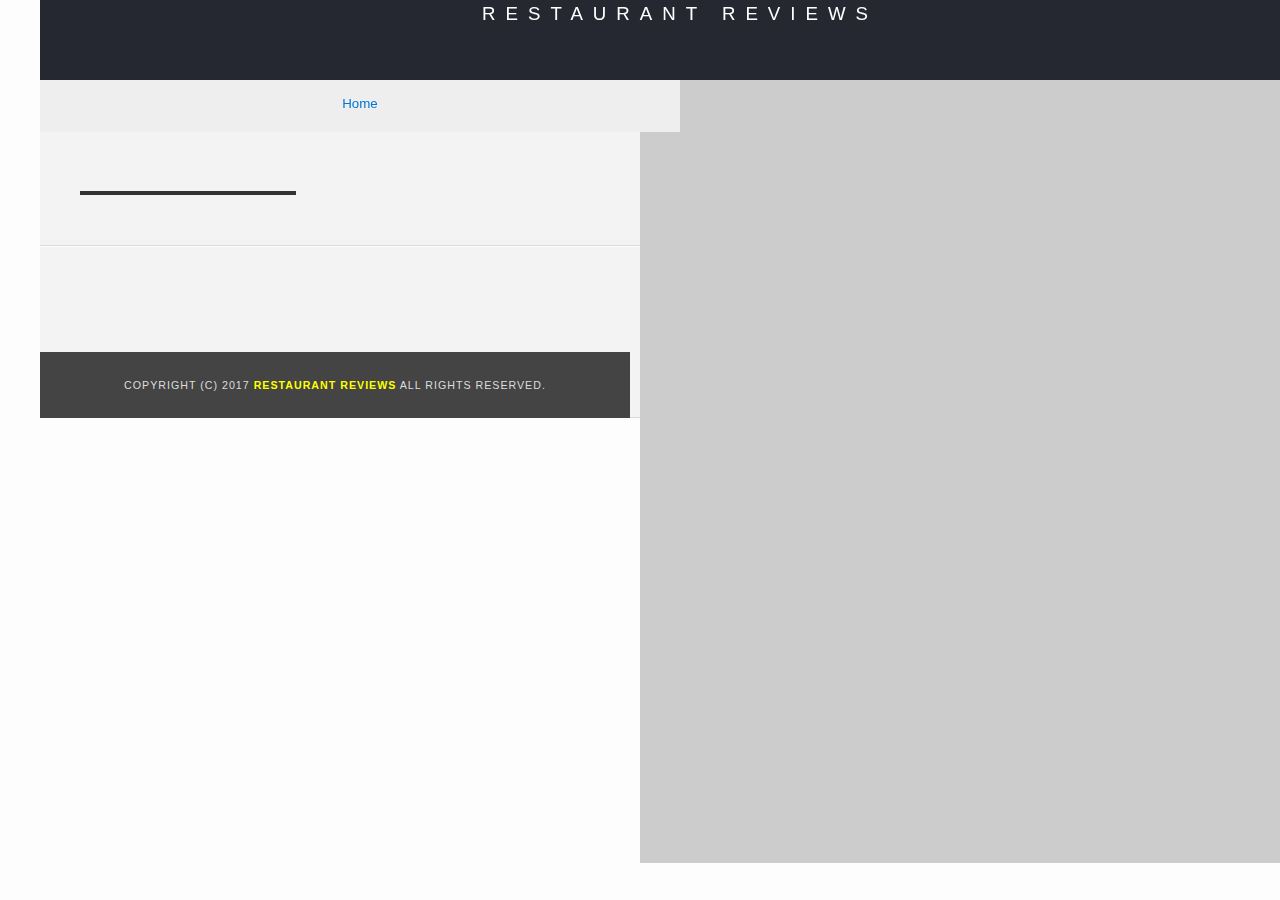
<file: app/restaurant.html>
<!DOCTYPE html>
<html lang="en">

<head>
	<meta name="viewport" content="width=device-width, initial-scale=1.0">
	<meta author="Julio Montero">
	<meta charset="UTF-8">
	<meta name="Description" content="Web for reviews restaurants.">
	<meta name="theme-color" content="#317EFB"/>
   <link rel="icon" sizes="500x500" href="img/icon.png">
   <link rel="manifest" href="/manifest.json">
  <!-- Normalize.css for better cross-browser consistency -->
  <link rel="stylesheet" src="//normalize-css.googlecode.com/svn/trunk/normalize.css" />
  <!-- Main CSS file -->
  <link rel="stylesheet" href="css/styles.css" type="text/css">
  <link rel="stylesheet" href="https://unpkg.com/leaflet@1.3.1/dist/leaflet.css" integrity="sha512-Rksm5RenBEKSKFjgI3a41vrjkw4EVPlJ3+OiI65vTjIdo9brlAacEuKOiQ5OFh7cOI1bkDwLqdLw3Zg0cRJAAQ==" crossorigin=""/>
  <title>Restaurant Info</title>
</head>

<body class="inside">
  <!-- Beginning header -->
  <header>
    <!-- Beginning nav -->
    <nav>
      <h1>Restaurant Reviews</h1>
    </nav>
    <!-- Beginning breadcrumb -->
    <ul id="breadcrumb" role="navigation" aria-label="Breadcrumb">
      <li><a href="index.html" aria-current="page">Home</a></li>
    </ul>
    <!-- End breadcrumb -->
    <!-- End nav -->
  </header>
  <!-- End header -->

  <!-- Beginning main -->
  <main id="maincontent">
    <!-- Beginning map -->
    <section id="map-container" aria-label="location" role="application">
      <div id="map" tabindex="-1"></div>
    </section>
    <!-- End map -->
    <!-- Beginning restaurant -->
    <section id="restaurant-container">
      <h2 id="restaurant-name"></h2>
      <img id="restaurant-img">
      <p id="restaurant-cuisine"></p>
      <p id="restaurant-address"></p>
      <table id="restaurant-hours"></table>
    </section>
    <!-- end restaurant -->
    <!-- Beginning reviews -->
    <section id="reviews-container" aria-label="Reviews">
      <ul id="reviews-list"></ul>
    </section>
    <!-- End reviews -->
  </main>
  <!-- End main -->

  <!-- Beginning footer -->
  <footer id="footer">
    Copyright (c) 2017 <strong><h4>Restaurant Reviews</strong></h4> All Rights Reserved.
  </footer>
  <!-- End footer -->
  <script src="https://unpkg.com/leaflet@1.3.1/dist/leaflet.js" integrity="sha512-/Nsx9X4HebavoBvEBuyp3I7od5tA0UzAxs+j83KgC8PU0kgB4XiK4Lfe4y4cgBtaRJQEIFCW+oC506aPT2L1zw==" crossorigin=""></script>
  <!-- Beginning scripts -->
  <!-- Database helpers -->
  <script type="application/javascript" charset="utf-8" src="js/idb.js"></script> 
  <script type="text/javascript" src="js/dbhelper.js"></script>
  <!-- Main javascript file -->
  <script type="text/javascript" src="js/restaurant_info.js"></script>
  <!-- Google Maps -->
 <!--  <script async defer src="https://maps.googleapis.com/maps/api/js?key=AIzaSyA_tKbW6A5pQ-eupxI56myUnHLqYCzOjKo&libraries=places&callback=initMap"></script> -->
  <!-- End scripts -->

</body>

</html>
</file>
<file: app/css/styles.css>
@charset "utf-8";
/* CSS Document */


body,td,th,p{
	font-family: Arial, Helvetica, sans-serif;
	font-size: 10pt;
	color: #333;
	line-height: 1.5;
}
body {
	background-color: #fdfdfd;
	margin: 0;
	position:relative;
}
ul, li {
	font-family: Arial, Helvetica, sans-serif;
	font-size: 10pt;
	color: #333;
}
a {
	color: #150505;
	text-decoration: none;
}
a:hover, a:focus {
	color: #3397db;
	text-decoration: none;
}
a img{
	border: none 0px #fff;
}
h1, h2, h3, h4, h5, h6 {
  font-family: Arial, Helvetica, sans-serif;
  margin: 0 0 20px;
}
article, aside, canvas, details, figcaption, figure, footer, header, hgroup, menu, nav, section {
	display: block;
}
#maincontent {
  background-color: #f3f3f3;
  min-height: 100%;
}
#footer {
  background-color: #444;
  color: #ddd;
  font-size: 8pt;
  letter-spacing: 1px;
  padding: 25px;
  text-align: center;
  text-transform: uppercase;
}

#footer h4 {
	color: #ffff00;
	display: inline;
}	

#footer h4:hover, h4:focus {
	color: #3397db;
	text-decoration: none;
}
	
/* ====================== Navigation ====================== */
nav {
  width: 100%;
  height: 80px;
  background-color: #252831;
  text-align:center;
}
nav h1 {
  margin: auto;
}
nav h1 a {
  color: #fff;
  font-size: 14pt;
  font-weight: 200;
  letter-spacing: 10px;
  text-transform: uppercase;
}

header {
  width: 100%;
  height: 80px;
  background-color: #252831;
  text-align:center;
}

header h1 {
margin: auto;
  color: #fff;
  font-size: 14pt;
  font-weight: 200;
  letter-spacing: 10px;
  text-transform: uppercase;
}


header h1:hover, h1:focus {
	color: #3397db;
	text-decoration: none;
}

#breadcrumb {
    padding: 10px 40px 16px;
    list-style: none;
    background-color: #eee;
    font-size: 17px;
    margin: 0;
    width: calc(100% - 80px);
}

/* Display list items side by side */
#breadcrumb li {
    display: inline;
}

/* Add a slash symbol (/) before/behind each list item */
#breadcrumb li+li:before {
    padding: 8px;
    color: black;
    content: "/\00a0";
}

/* Add a color to all links inside the list */
#breadcrumb li a {
    color: #0275d8;
    text-decoration: none;
}

/* Add a color on mouse-over */
#breadcrumb li a:hover {
    color: #01447e;
    text-decoration: underline;
}
/* ====================== Map ====================== */
#map {
  height: 400px;
  width: 100%;
  background-color: #ccc;
}
/* ====================== Restaurant Filtering ====================== */
.filter-options {
  width: 100%;
  background-color: #4497FB;
  align-items: center;
  display: flex;
  flex-wrap: wrap;
  padding-top: 10px;
}
.filter-options h2 {
  color: white;
  font-size: 1rem;
  font-weight: normal;
  line-height: 1;
  text-align: center;
  width:100%;
}
.filter-options label {
  font-family: Arial,sans-serif;
  font-size: 11pt;
  letter-spacing: 0;
  padding: 0 10px;
  width: 90%;
  margin-left: auto;
  margin-right: auto;
  margin-bottom: 2%;
  height: 35px;
  display: block;
  float: right;
}

.filter-options label select{
  background-color: white;
  border: 1px solid #fff;
}


/* ====================== Restaurant Listing ====================== */
#restaurants-list {
  background-color: #f3f3f3;
  list-style: outside none none;
  margin: 0;
  padding: 30px 15px 60px;
  text-align: center;
}
#restaurants-list li {
  background-color: #fff;
  border: 2px solid #ccc;
  font-family: Arial,sans-serif;
  width: 270px;
  max-width: 270px;
  margin-left:auto;
  margin-right: auto;
  margin-bottom: 5%;
  padding: 0 30px 25px;
  text-align: left;
  
}
#restaurants-list .restaurant-img {
  background-color: #ccc;
  display: block;
  margin: 0;
  max-width: 100%;
  min-height: 248px;
  min-width: 100%;
}
#restaurants-list li h1 {
  color: #f18200;
  font-family: Arial,sans-serif;
  font-size: 14pt;
  font-weight: 200;
  letter-spacing: 0;
  line-height: 1.3;
  margin: 20px 0 10px;
  text-transform: uppercase;
}
#restaurants-list p {
  margin: 0;
  font-size: 11pt;
}
#restaurants-list li a {
  background-color: orange;
  border-bottom: 3px solid #eee;
  color: #fff;
  display: inline-block;
  font-size: 10pt;
  margin: 15px 0 0;
  padding: 8px 30px 10px;
  text-align: center;
  text-decoration: none;
  text-transform: uppercase;
}

/* ====================== Restaurant Details ====================== */
.inside header {
  position: fixed;
  top: 0;
  width: 100%;
  z-index: 1000;
}
.inside #map-container {
  background: blue none repeat scroll 0 0;
  height: 300px;
  width: 100%;
  margin-top: 30%;
  z-index: 999;
}
.inside #map {
  background-color: #ccc;
  height: 100%;
  width: 100%;
}
.inside #footer {
  bottom: 0;
  position: absolute;
  width: 90%;
}
#restaurant-name {
  color: #f18200;
  font-family: Arial,sans-serif;
  font-size: 20pt;
  font-weight: 200;
  letter-spacing: 0;
  margin: 15px 0 30px;
  text-transform: uppercase;
  line-height: 1.1;
}
#restaurant-img {
	width: 90%;
}
#restaurant-address {
  font-size: 12pt;
  margin: 10px 0px;
}
#restaurant-cuisine {
  background-color: #333;
  color: #ddd;
  font-size: 12pt;
  font-weight: 300;
  letter-spacing: 10px;
  margin: 0 0 20px;
  padding: 2px 0;
  text-align: center;
  text-transform: uppercase;
	width: 90%;
}
#restaurant-container, #reviews-container {
  border-bottom: 1px solid #d9d9d9;
  border-top: 1px solid #fff;
  padding: 40px 40px 30px;
  width: 90%;
}
#reviews-container {
  padding: 30px 40px 80px;
}
#reviews-container h2 {
  color: #f58500;
  font-size: 24pt;
  font-weight: 300;
  letter-spacing: -1px;
  padding-bottom: 1pt;
}
#reviews-list {
  margin: 0;
  padding: 0;
}
#reviews-list li {
  background-color: #fff;
    border: 2px solid #f3f3f3;
  display: block;
  list-style-type: none;
  margin: 0 0 30px;
  overflow: hidden;
  padding: 0 20px 20px;
  position: relative;
  width: 85%;
}
#reviews-list li p {
  margin: 0 0 10px;
}
#restaurant-hours td {
  color: #666;
}



@media screen and (min-width:550px){
	
/* ====================== Restaurant Filtering ====================== */

.filter-options h2 {
  width:92%;
}

.filter-options label {
  width: 46%;
}
	
/* ====================== Restaurant Listing ====================== */
#restaurants-list {
display: flex;
flex-wrap: wrap;
}

#restaurants-list li {
  margin-left: (width-270-270)/4;
  margin-right: (width-270-270)/4;
} 


/* ======================== Restaurant Details =================== */

.inside #map-container {
  background: blue none repeat scroll 0 0;
  height: 87%;
  position: fixed;
  margin-top: 0%;
  right: 0;
  top: 80px;
  width: 50%;
}

#restaurant-cuisine {
	width: 40%;
}
#restaurant-container, #reviews-container {
  width: 45%;
padding: 140px 40px 30px;
}



.inside #footer {
  width: 45%;
}


#breadcrumb {
    width: calc(50% - 80px);
}

	
}	
	



@media screen and (min-width:1201px){
	
	
body {
width: 1200px;
margin-left: auto;
margin-right: auto;
}

.filter-options {
   width: 80%;
	padding-left: 10%;
	padding-right: 10%;
}

.filter-options h2 {
  width:20%;
}
.filter-options label {
  width: 20%;
  margin: 1%;
}
	
	}
</file>
